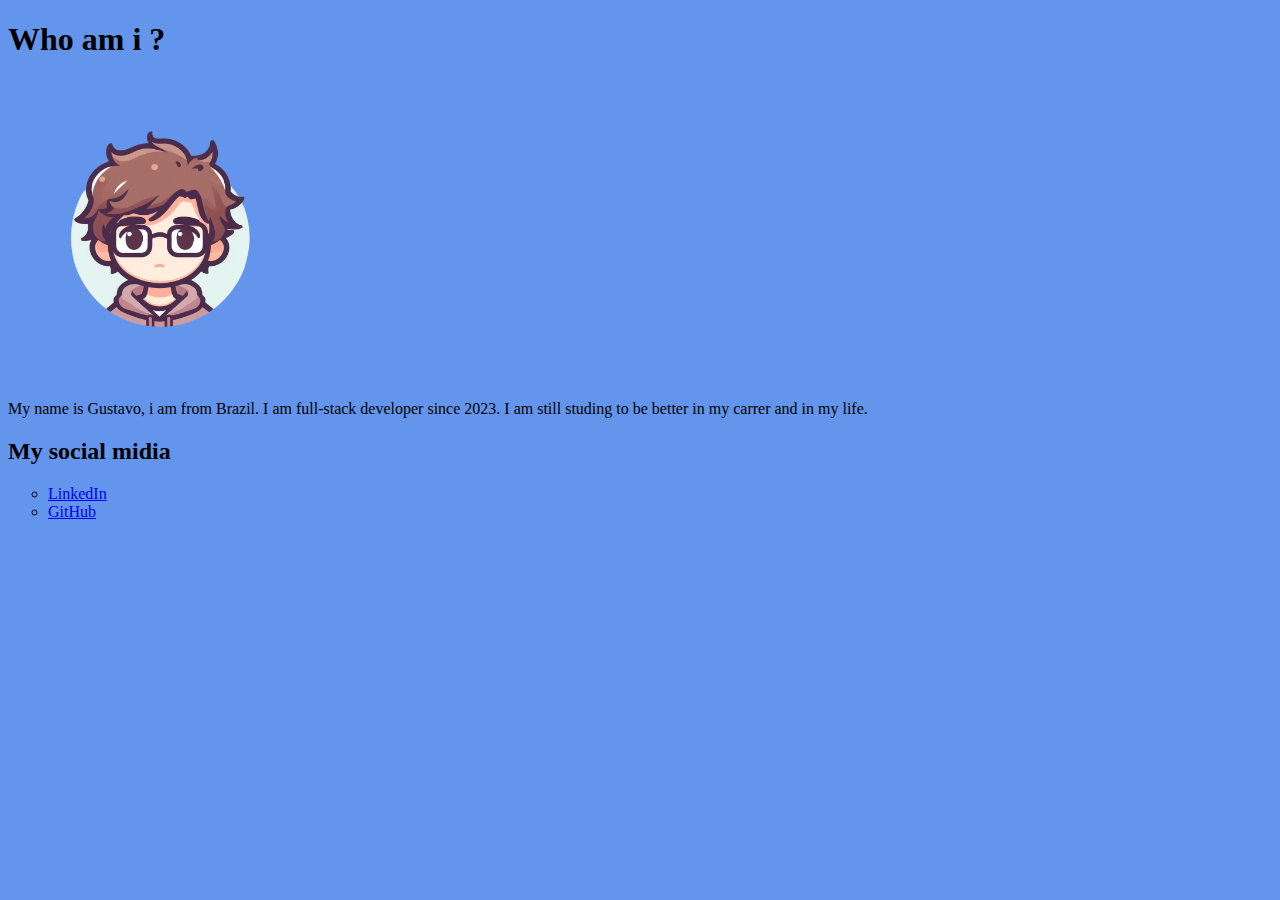
<file: simple_profile/index.html>
<!DOCTYPE html>
<html lang="en">
<head>
    <meta charset="UTF-8">
    <meta name="viewport" content="width=device-width, initial-scale=1.0">
    <link rel="stylesheet" href="style.css">
    <link rel="shortcut icon" href="/images/Aha-Soft-Free-Large-Boss-Admin.ico" type="image/x-icon">
    <title>Who am i ?</title>
</head>
<body>
    <h1>Who am i ?</h1>
    <img class="img" src="/images/logo-removebg.png" alt="cartoon of my self">
    <p>My name is Gustavo, i am from Brazil. I am full-stack developer since 2023. I am still studing to be better in my carrer and in my life.</p>
    <h2>My social midia</h2>
    <ul type="circle">
        <li><a href="https://www.linkedin.com/in/gustavo-rocha-full-stack-developer/" rel="external" target="_blank">LinkedIn</a></li>
        <li><a href="https://github.com/Gus303" rel="external" target="_blank">GitHub</a></li>
    </ul>
</body>
</html>
</file>
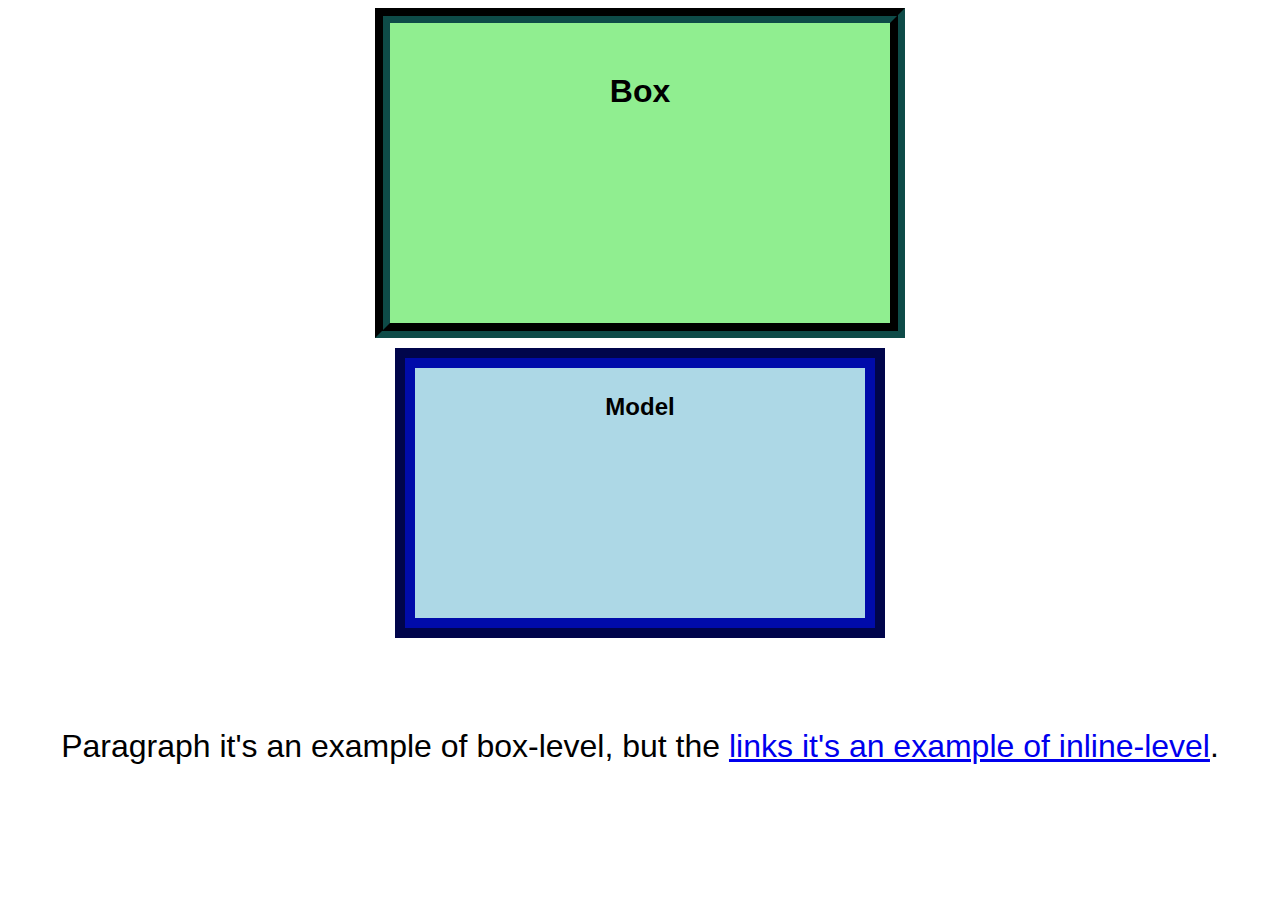
<file: CSS/test_10/index.html>
<!DOCTYPE html>
<html lang="en">
<head>
    <meta charset="UTF-8">
    <meta name="viewport" content="width=device-width, initial-scale=1.0">
    <link rel="stylesheet" href="style.css">
    <link rel="shortcut icon" href="/images/favicon.ico" type="image/x-icon">
    <title>Box Model</title>
</head>
<body>
    <!-- 
        BOX-LEVEL is a a type of tag that creates a box that separates tags by a hole line between them
        some tags:
        <div>
        <h1,2,3,4,5,6>
        <p>
        <main>
        <header>
        <nav>
        <article>
        <aside>
        <footer>
        <form>
        <video>
     -->
    <!--
        INLINE-LEVEL is a type of tag that separates tags by a box, but stay in the same line
        some tags:
        <span>
        <a>
        <code>
        <small>
        <strong>
        <em>
        <sup>
        <sub>
        <label>
        <button>
        <input>
        <select>
      -->
<h1>Box</h1>
<h2>Model</h2>
<p>Paragraph it's an example of box-level, but the <a href="#">links it's an example of inline-level</a>.</p>
</body>
</html>
</file>
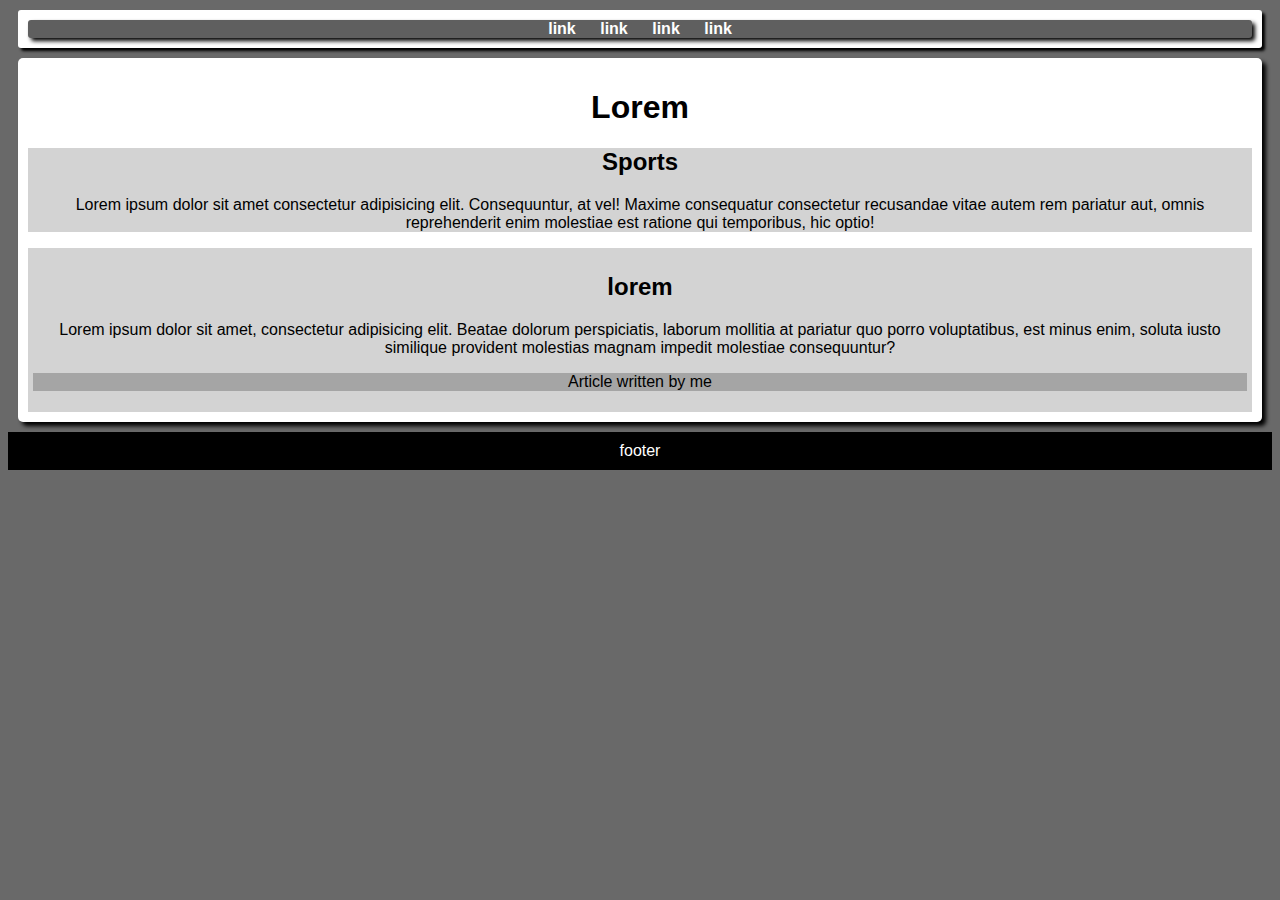
<file: CSS/test_11/index.html>
<!DOCTYPE html>
<html lang="en">
<head>
    <meta charset="UTF-8">
    <meta name="viewport" content="width=device-width, initial-scale=1.0">
    <link rel="shortcut icon" href="/images/favicon.ico" type="image/x-icon">
    <link rel="stylesheet" href="style.css">
    <title>Grouping Tags</title>
</head>
<body>
    <header>
        <!-- the top of your website -->
<nav>
    <!-- navigation bar -->
    <a href="#">link</a>
    <a href="#">link</a>
    <a href="#">link</a>
    <a href="#">link</a>
</nav>
    </header>
    <main>
        <!-- main part of the code -->
<h1>Lorem</h1>
<section id="highlighted">
<h2>Sports</h2>
<p>Lorem ipsum dolor sit amet consectetur adipisicing elit. Consequuntur, at vel! Maxime consequatur consectetur recusandae vitae autem rem pariatur aut, omnis reprehenderit enim molestiae est ratione qui temporibus, hic optio!</p>
</section>
<!-- sections :/ -->
<section id="news">
    <article>
        <h2>lorem</h2>
        <p>Lorem ipsum dolor sit amet, consectetur adipisicing elit. Beatae dolorum perspiciatis, laborum mollitia at pariatur quo porro voluptatibus, est minus enim, soluta iusto similique provident molestias magnam impedit molestiae consequuntur?</p>
        <aside>
            <p>Article written by me</p>    
        </aside>
    </article>
</section>
    </main>
    <footer>
        <p>footer</p>
    </footer>
</body>
</html>
</file>
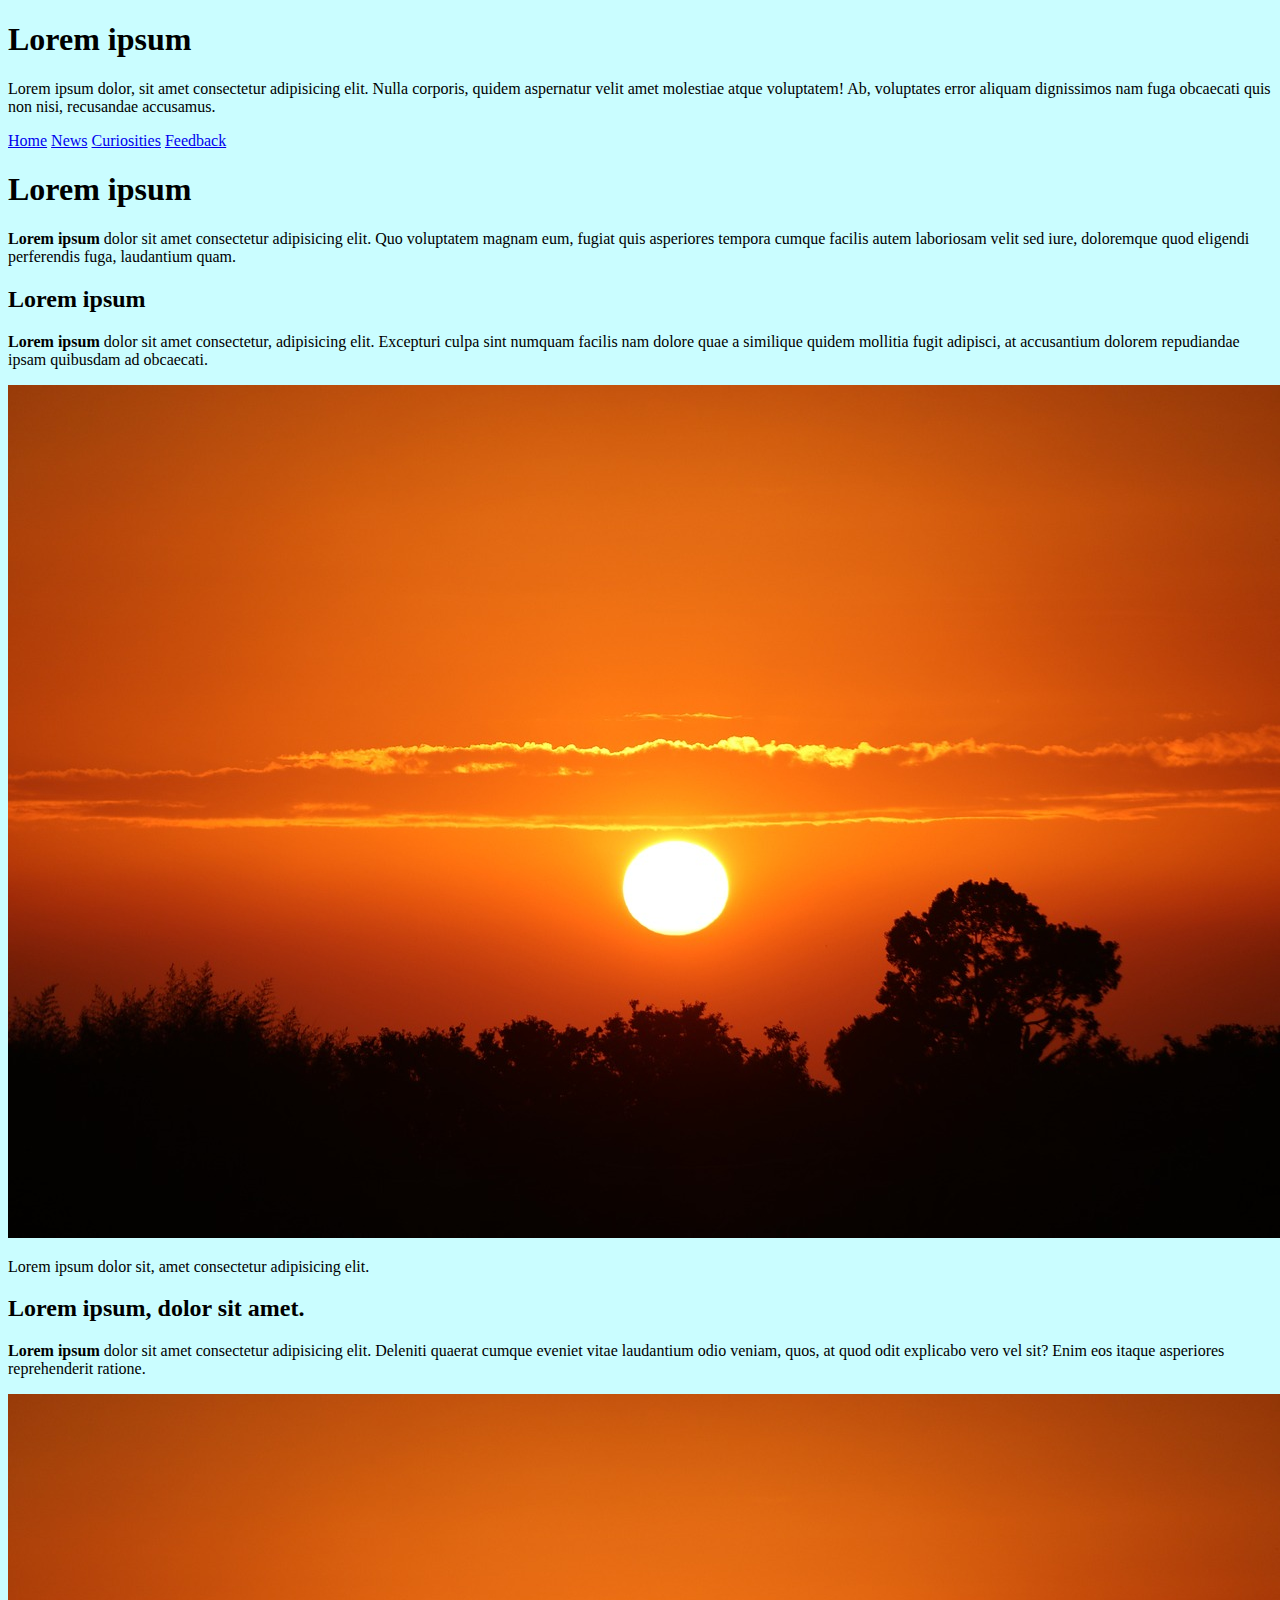
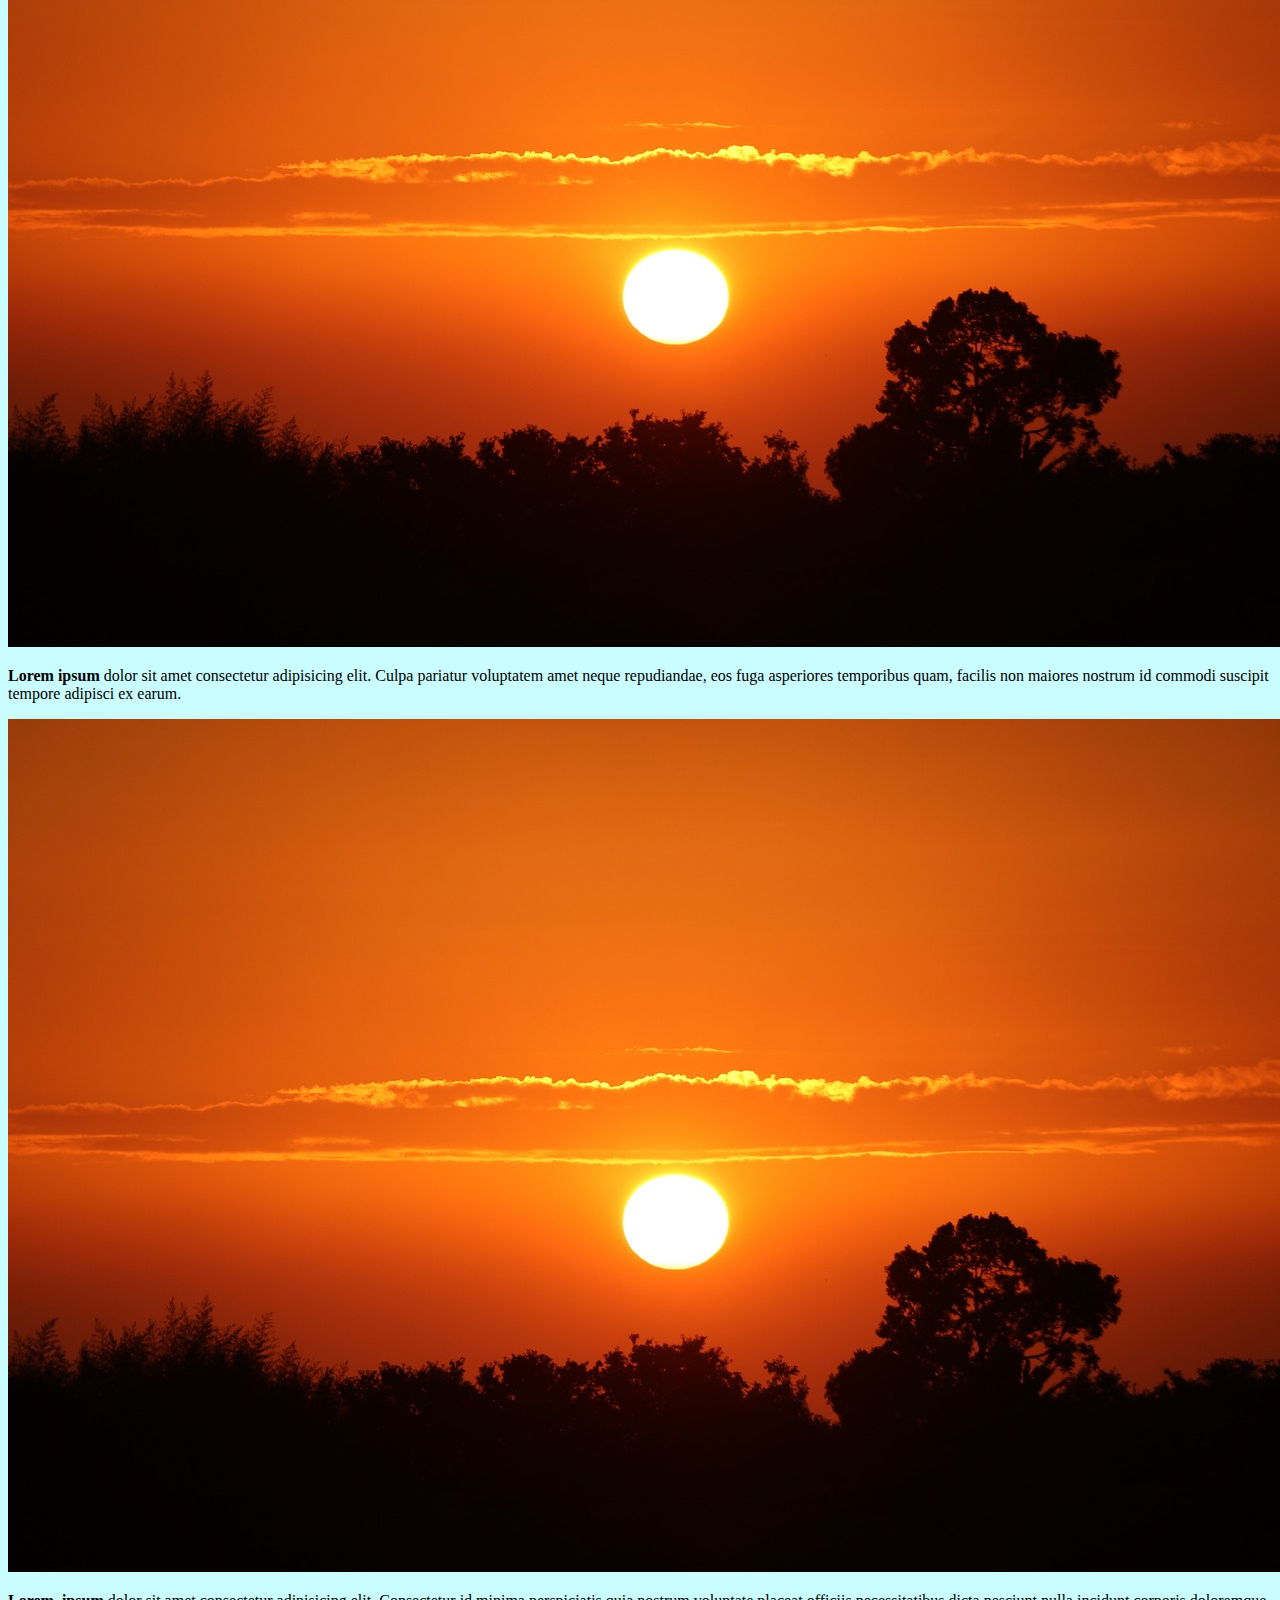
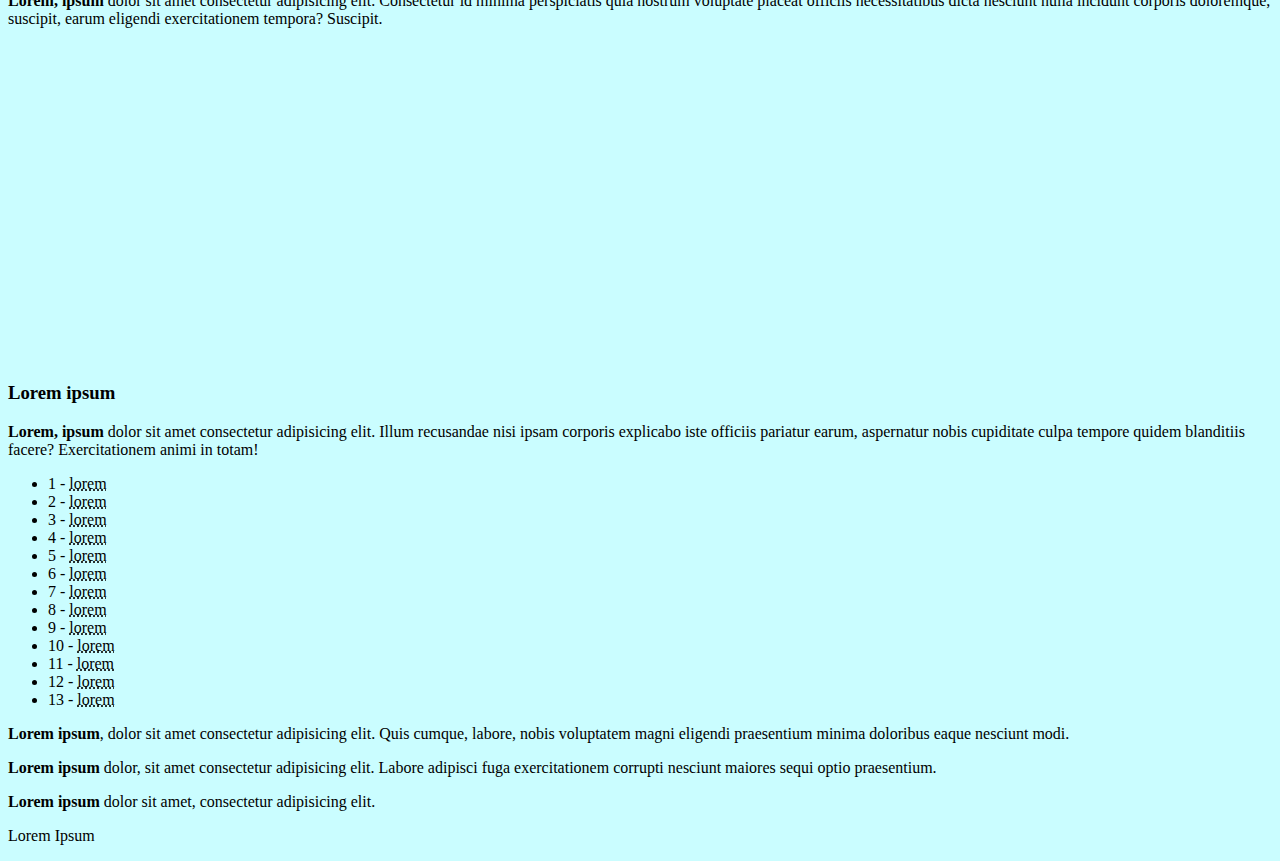
<file: CSS/test_12/index.html>
<!DOCTYPE html>
<html lang="en">
<head>
    <meta charset="UTF-8">
    <meta name="viewport" content="width=device-width, initial-scale=1.0">
    <link rel="stylesheet" href="style.css">
    <link rel="shortcut icon" href="/images/favicon.ico" type="image/x-icon">
    <title>Android</title>
</head>
<body>
    <header>
        <h1>Lorem ipsum</h1>
        <p>Lorem ipsum dolor, sit amet consectetur adipisicing elit. Nulla corporis, quidem aspernatur velit amet molestiae atque voluptatem! Ab, voluptates error aliquam dignissimos nam fuga obcaecati quis non nisi, recusandae accusamus.</p>
    </header>
    <nav>
        <a href="#">Home</a>
        <a href="#">News</a>
        <a href="#">Curiosities</a>
        <a href="#">Feedback</a>
    </nav>
    <main>
        <article>
            <h1>Lorem ipsum</h1>

            <p><strong>Lorem ipsum</strong> dolor sit amet consectetur adipisicing elit. Quo voluptatem magnam eum, fugiat quis asperiores tempora cumque facilis autem laboriosam velit sed iure, doloremque quod eligendi perferendis fuga, laudantium quam.</p>

            <h2>Lorem ipsum</h2>

            <p><strong>Lorem ipsum</strong> dolor sit amet consectetur, adipisicing elit. Excepturi culpa sint numquam facilis nam dolore quae a similique quidem mollitia fugit adipisci, at accusantium dolorem repudiandae ipsam quibusdam ad obcaecati.</p>

            <img src="/images/paisagem.jpg" alt="img">

            <p>Lorem ipsum dolor sit, amet consectetur adipisicing elit.</p>

            <h2>Lorem ipsum, dolor sit amet.</h2>

            <p><strong>Lorem ipsum</strong> dolor sit amet consectetur adipisicing elit. Deleniti quaerat cumque eveniet vitae laudantium odio veniam, quos, at quod odit explicabo vero vel sit? Enim eos itaque asperiores reprehenderit ratione.</p>

            <img src="/images/paisagem.jpg" alt="img">

            <p><strong>Lorem ipsum</strong> dolor sit amet consectetur adipisicing elit. Culpa pariatur voluptatem amet neque repudiandae, eos fuga asperiores temporibus quam, facilis non maiores nostrum id commodi suscipit tempore adipisci ex earum.</p>

            <img src="/images/paisagem.jpg" alt="img">

            <p><strong>Lorem, ipsum</strong> dolor sit amet consectetur adipisicing elit. Consectetur id minima perspiciatis quia nostrum voluptate placeat officiis necessitatibus dicta nesciunt nulla incidunt corporis doloremque, suscipit, earum eligendi exercitationem tempora? Suscipit.</p>

            <iframe width="560" height="315" src="https://www.youtube.com/embed/WQmGwmc-XUY?si=ZtcvoWNdiBRgyJrf" title="YouTube video player" frameborder="0" allow="accelerometer; autoplay; clipboard-write; encrypted-media; gyroscope; picture-in-picture; web-share" referrerpolicy="strict-origin-when-cross-origin" allowfullscreen></iframe>

            <aside>
                <h3>Lorem ipsum</h3>

                <p><strong>Lorem, ipsum</strong> dolor sit amet consectetur adipisicing elit. Illum recusandae nisi ipsam corporis explicabo iste officiis pariatur earum, aspernatur nobis cupiditate culpa tempore quidem blanditiis facere? Exercitationem animi in totam!</p>

                <ul>
                    <li>1 - <abbr title="ipsum">lorem</abbr></li>
                    <li>2 - <abbr title="ipsum">lorem</abbr></li>
                    <li>3 - <abbr title="ipsum">lorem</abbr></li>
                    <li>4 - <abbr title="ipsum">lorem</abbr></li>
                    <li>5 - <abbr title="ipsum">lorem</abbr></li>
                    <li>6 - <abbr title="ipsum">lorem</abbr></li>
                    <li>7 - <abbr title="ipsum">lorem</abbr></li>
                    <li>8 - <abbr title="ipsum">lorem</abbr></li>
                    <li>9 - <abbr title="ipsum">lorem</abbr></li>
                    <li>10 - <abbr title="ipsum">lorem</abbr></li>
                    <li>11 - <abbr title="ipsum">lorem</abbr></li>
                    <li>12 - <abbr title="ipsum">lorem</abbr></li>
                    <li>13 - <abbr title="ipsum">lorem</abbr></li>
                </ul>

                <p><strong>Lorem ipsum</strong>, dolor sit amet consectetur adipisicing elit. Quis cumque, labore, nobis voluptatem magni eligendi praesentium minima doloribus eaque nesciunt modi.</p>

                <p><strong>Lorem ipsum</strong> dolor, sit amet consectetur adipisicing elit. Labore adipisci fuga exercitationem corrupti nesciunt maiores sequi optio praesentium.</p>
            </aside>

            <p><strong>Lorem ipsum</strong> dolor sit amet, consectetur adipisicing elit. </p>
        </article>
    </main>

    <footer>
        <p>Lorem Ipsum</p>
    </footer>

</body>
</html>
</file>
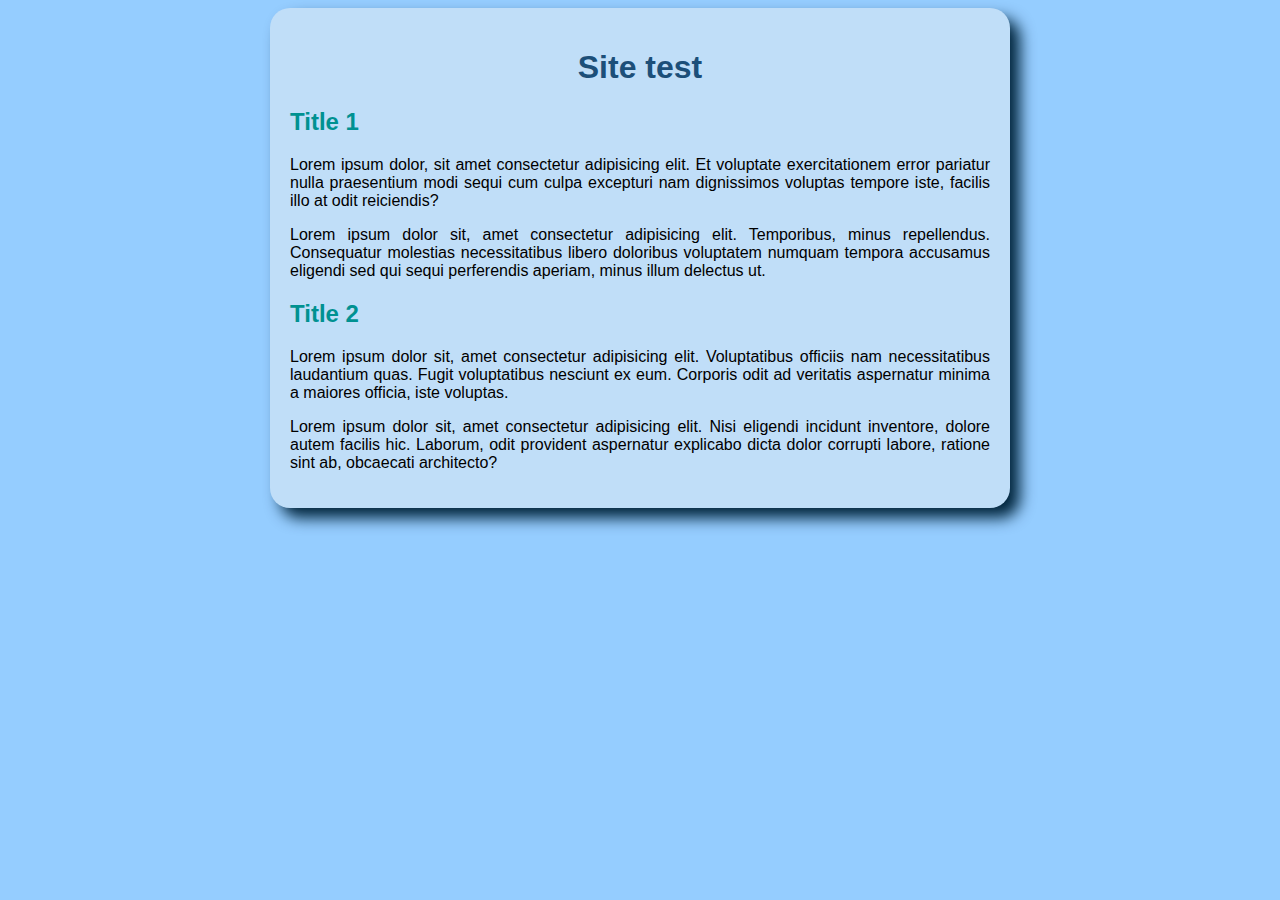
<file: CSS/test_2/index.html>
<!DOCTYPE html>
<html lang="en">
<head>
    <meta charset="UTF-8">
    <meta name="viewport" content="width=device-width, initial-scale=1.0">
    <link rel="stylesheet" href="style.css">
    <link rel="shortcut icon" href="/images/favicon.ico" type="image/x-icon">
    <title>Site test</title>
</head>
<body>
    <main>
        <h1>Site test</h1>
        <h2>Title 1</h2>
        <p>Lorem ipsum dolor, sit amet consectetur adipisicing elit. Et voluptate exercitationem error pariatur nulla praesentium modi sequi cum culpa excepturi nam dignissimos voluptas tempore iste, facilis illo at odit reiciendis?</p>
        <p>Lorem ipsum dolor sit, amet consectetur adipisicing elit. Temporibus, minus repellendus. Consequatur molestias necessitatibus libero doloribus voluptatem numquam tempora accusamus eligendi sed qui sequi perferendis aperiam, minus illum delectus ut.</p>
        <h2>Title 2</h2>
        <p>Lorem ipsum dolor sit, amet consectetur adipisicing elit. Voluptatibus officiis nam necessitatibus laudantium quas. Fugit voluptatibus nesciunt ex eum. Corporis odit ad veritatis aspernatur minima a maiores officia, iste voluptas.</p>
        <p>Lorem ipsum dolor sit, amet consectetur adipisicing elit. Nisi eligendi incidunt inventore, dolore autem facilis hic. Laborum, odit provident aspernatur explicabo dicta dolor corrupti labore, ratione sint ab, obcaecati architecto?</p>
    </main>

</body>
</html>
</file>
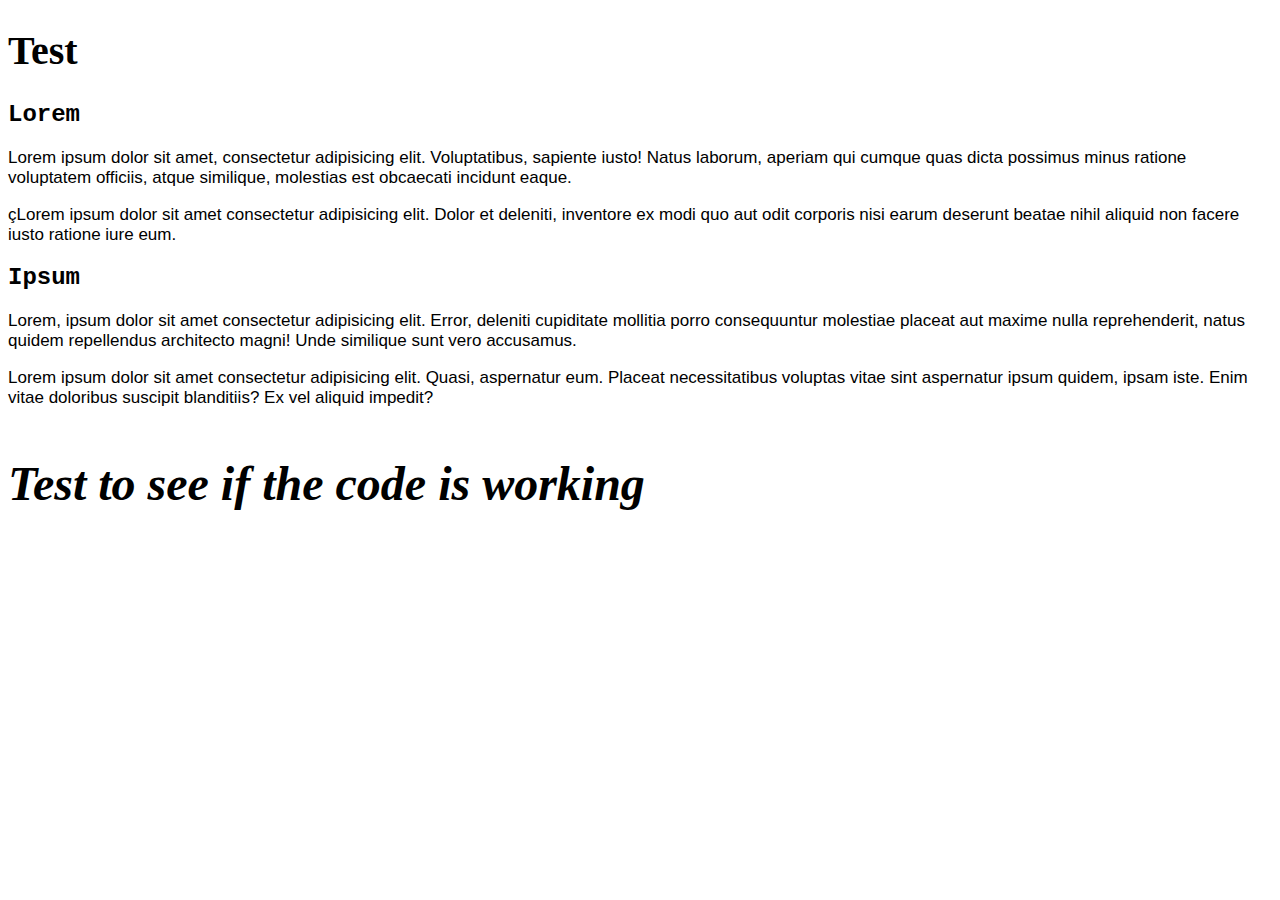
<file: CSS/test_3/index.html>
<!DOCTYPE html>
<html lang="en">
<head>
    <meta charset="UTF-8">
    <meta name="viewport" content="width=device-width, initial-scale=1.0">
    <link rel="shortcut icon" href="/images/favicon.ico" type="image/x-icon">
    <link rel="stylesheet" href="style.css">
    <title>Font family</title>
</head>
<body>
    <h1>Test</h1>
    <h2>Lorem</h2>
    <p>Lorem ipsum dolor sit amet, consectetur adipisicing elit. Voluptatibus, sapiente iusto! Natus laborum, aperiam qui cumque quas dicta possimus minus ratione voluptatem officiis, atque similique, molestias est obcaecati incidunt eaque.</p>
    <p>çLorem ipsum dolor sit amet consectetur adipisicing elit. Dolor et deleniti, inventore ex modi quo aut odit corporis nisi earum deserunt beatae nihil aliquid non facere iusto ratione iure eum.</p>
    <h2>Ipsum</h2>
    <p>Lorem, ipsum dolor sit amet consectetur adipisicing elit. Error, deleniti cupiditate mollitia porro consequuntur molestiae placeat aut maxime nulla reprehenderit, natus quidem repellendus architecto magni! Unde similique sunt vero accusamus.</p>
    <p>Lorem ipsum dolor sit amet consectetur adipisicing elit. Quasi, aspernatur eum. Placeat necessitatibus voluptas vitae sint aspernatur ipsum quidem, ipsam iste. Enim vitae doloribus suscipit blanditiis? Ex vel aliquid impedit?</p>
    <h3>Test to see if the code is working</h3>
</body>
</html>
</file>
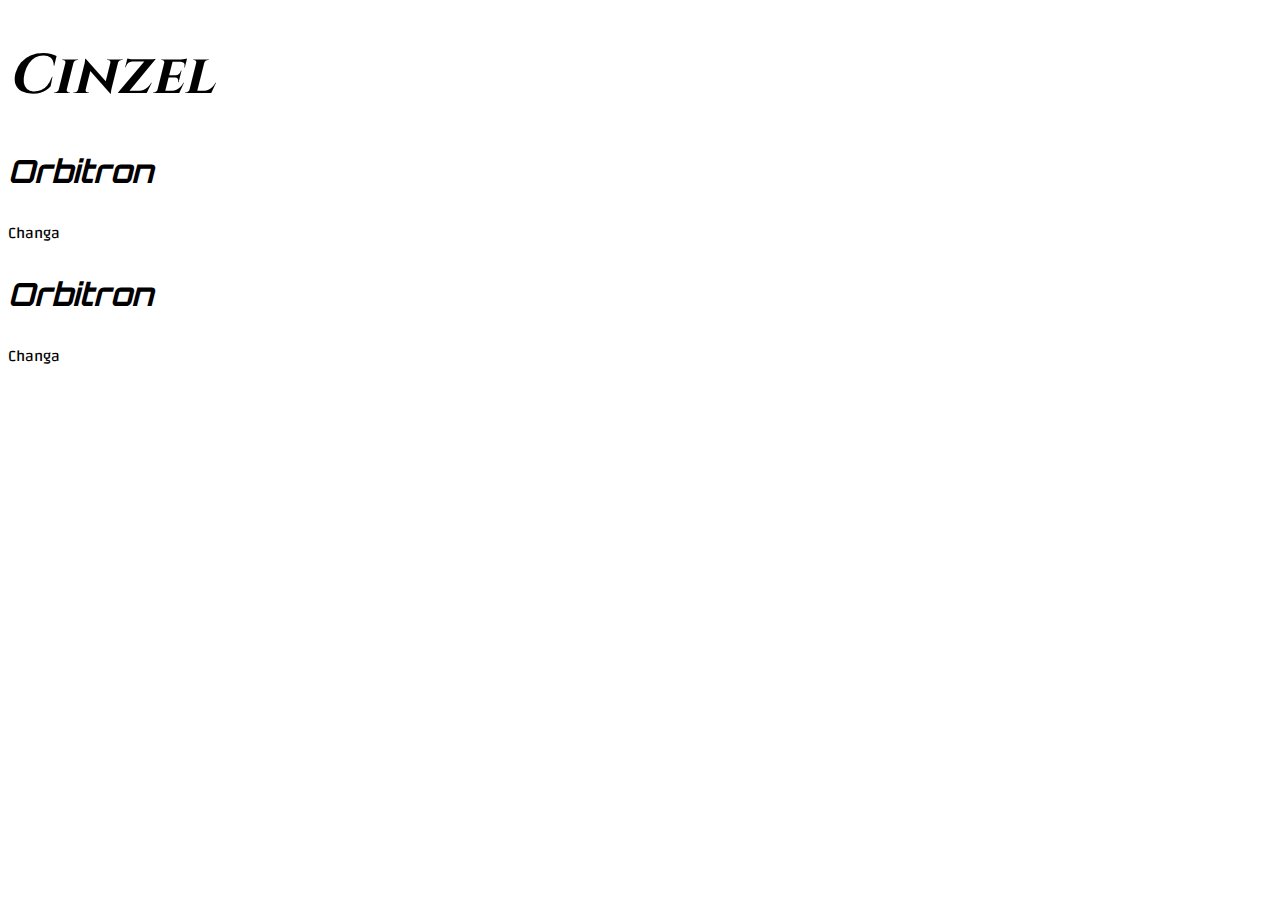
<file: CSS/test_4/index.html>
<!DOCTYPE html>
<html lang="en">
<head>
    <meta charset="UTF-8">
    <meta name="viewport" content="width=device-width, initial-scale=1.0">
    <link rel="stylesheet" href="style.css">
    <link rel="shortcut icon" href="/images/favicon.ico" type="image/x-icon">
    <title>External fonts</title>
</head>
<body>
    <h1>Cinzel</h1>
    <h2>Orbitron</h2>
    <p>Changa</p>
    <h2>Orbitron</h2>
    <p>Changa</p>
</body>
</html>
</file>
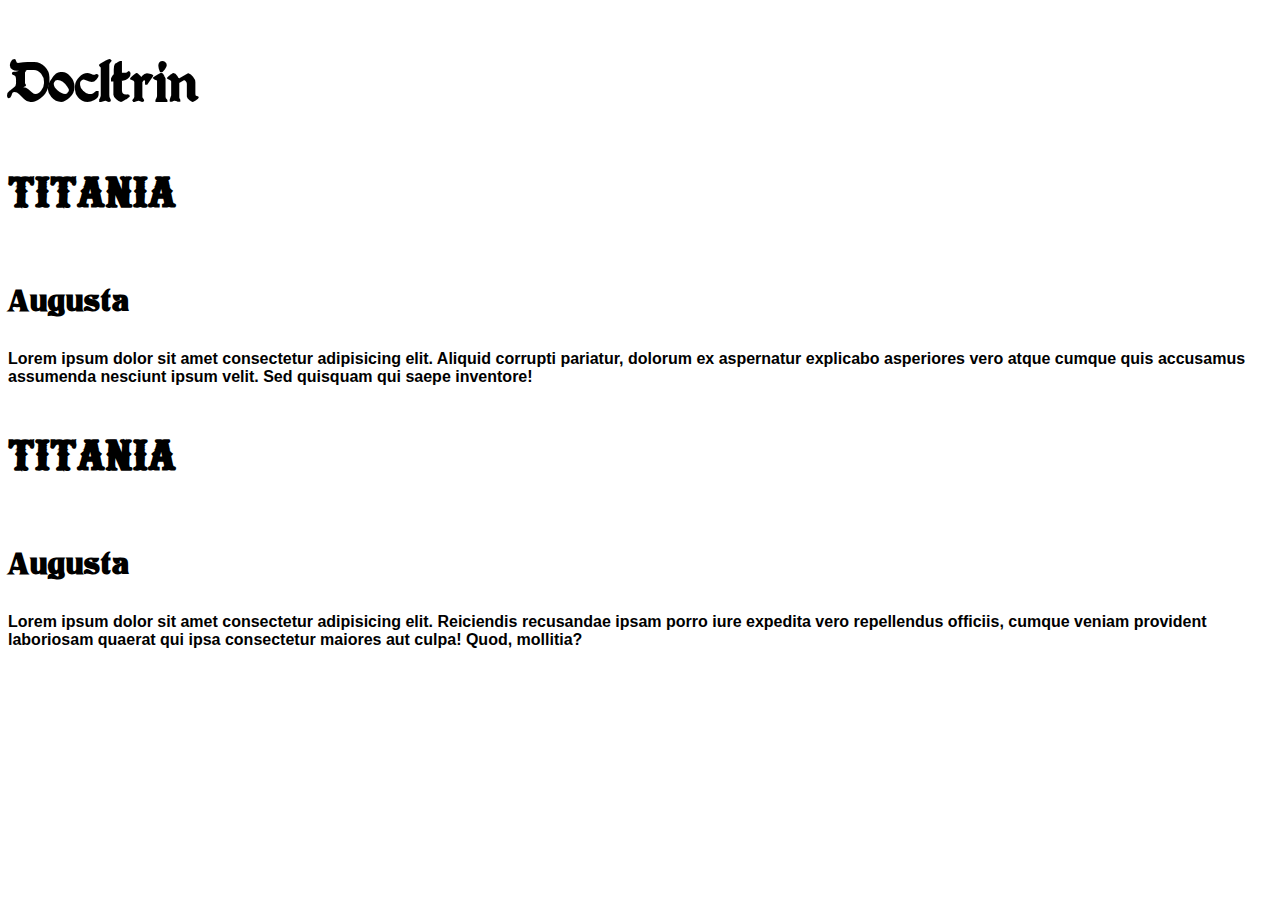
<file: CSS/test_5/index.html>
<!DOCTYPE html>
<html lang="en">
<head>
    <meta charset="UTF-8">
    <meta name="viewport" content="width=device-width, initial-scale=1.0">
    <link rel="stylesheet" href="style.css">
    <link rel="shortcut icon" href="/images/favicon.ico" type="image/x-icon">
    <title>Donwloaded fonts</title>
</head>
<body>
    <h1>Docltrin</h1>
    <h2>Titania</h2>
    <h3>Augusta</h3>
    <p>Lorem ipsum dolor sit amet consectetur adipisicing elit. Aliquid corrupti pariatur, dolorum ex aspernatur explicabo asperiores vero atque cumque quis accusamus assumenda nesciunt ipsum velit. Sed quisquam qui saepe inventore!</p>
    <h2>Titania</h2>
    <h3>Augusta</h3>
    <p>Lorem ipsum dolor sit amet consectetur adipisicing elit. Reiciendis recusandae ipsam porro iure expedita vero repellendus officiis, cumque veniam provident laboriosam quaerat qui ipsa consectetur maiores aut culpa! Quod, mollitia?</p>
</body>
</html>
</file>
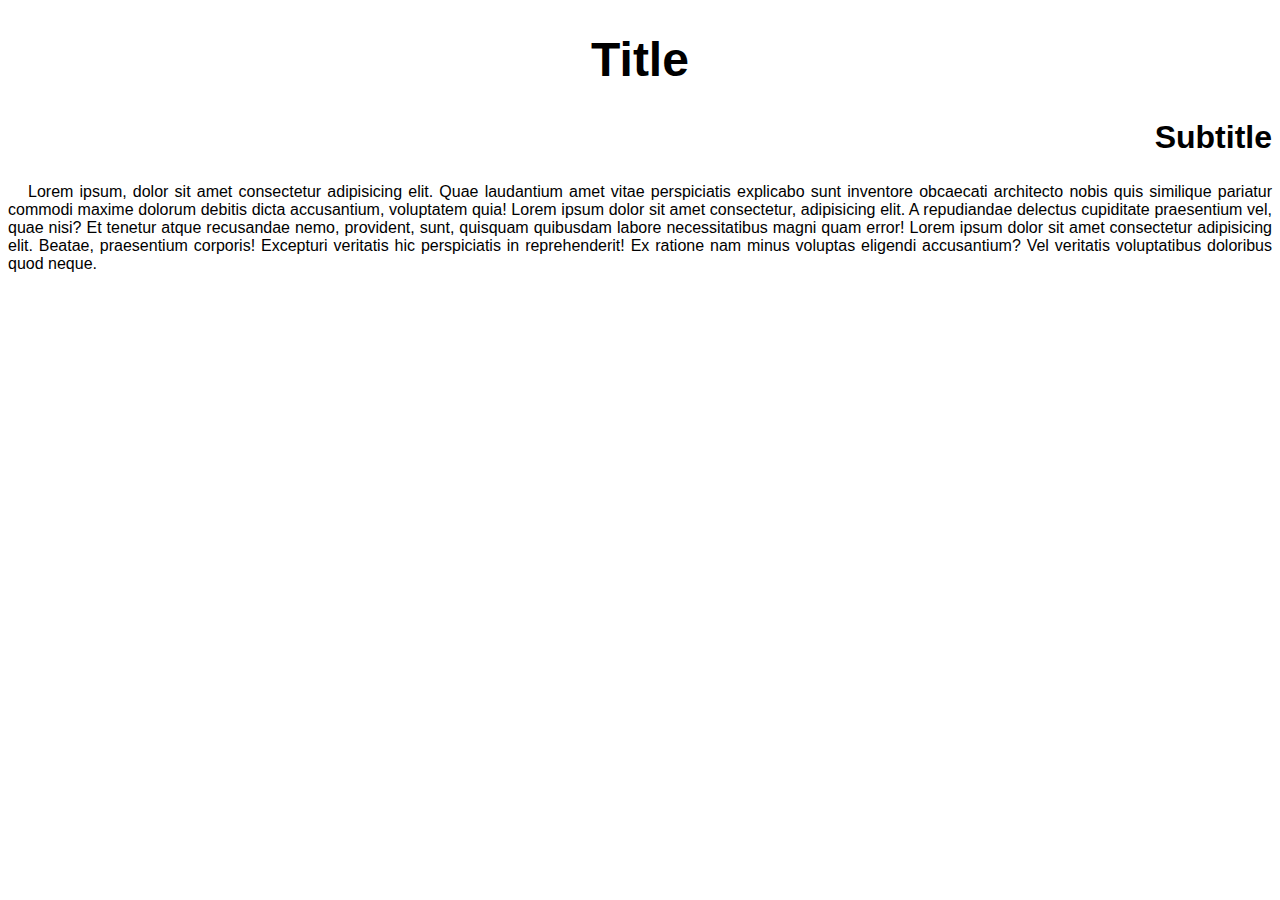
<file: CSS/test_6/index.html>
<!DOCTYPE html>
<html lang="en">
<head>
    <meta charset="UTF-8">
    <meta name="viewport" content="width=device-width, initial-scale=1.0">
    <link rel="stylesheet" href="style.css">
    <link rel="shortcut icon" href="/images/favicon.ico" type="image/x-icon">
    <title>Align</title>
</head>
<body>
    <h1>Title</h1>
    <h2>Subtitle</h2>
    <p>Lorem ipsum, dolor sit amet consectetur adipisicing elit. Quae laudantium amet vitae perspiciatis explicabo sunt inventore obcaecati architecto nobis quis similique pariatur commodi maxime dolorum debitis dicta accusantium, voluptatem quia! Lorem ipsum dolor sit amet consectetur, adipisicing elit. A repudiandae delectus cupiditate praesentium vel, quae nisi? Et tenetur atque recusandae nemo, provident, sunt, quisquam quibusdam labore necessitatibus magni quam error! Lorem ipsum dolor sit amet consectetur adipisicing elit. Beatae, praesentium corporis! Excepturi veritatis hic perspiciatis in reprehenderit! Ex ratione nam minus voluptas eligendi accusantium? Vel veritatis voluptatibus doloribus quod neque.</p>
</body>
</html>
</file>
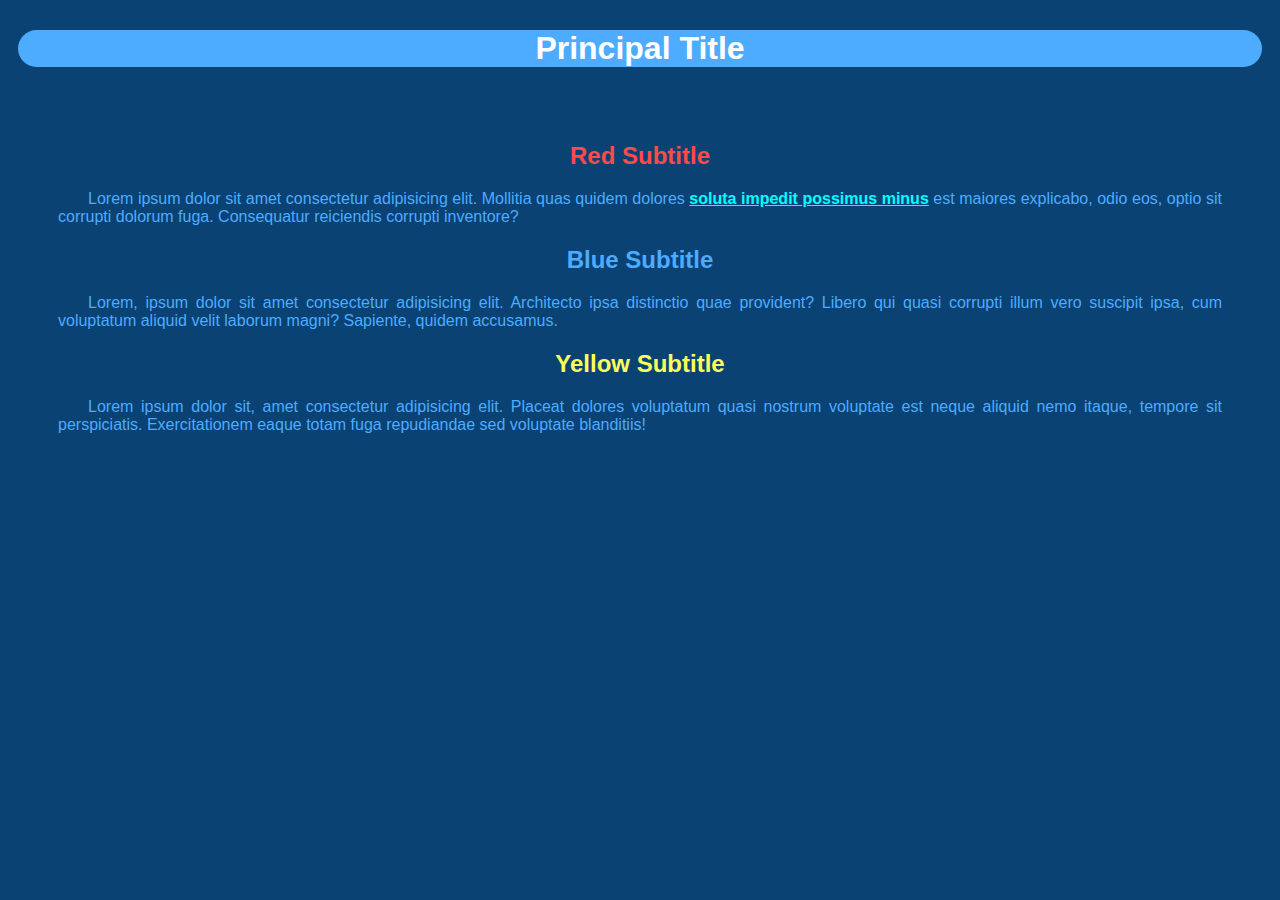
<file: CSS/test_7/index.html>
<!DOCTYPE html>
<html lang="en">
<head>
    <meta charset="UTF-8">
    <meta name="viewport" content="width=device-width, initial-scale=1.0">
    <link rel="stylesheet" href="style.css">
    <link rel="shortcut icon" href="/images/favicon.ico" type="image/x-icon">
    <title>ID and Class</title>
</head>
<body>
    <h1 id="mt">Principal Title</h1>
    <!-- Only use one ID in your code, use CLASS if you will use in other tags -->
    <h2 class="fst">Red Subtitle</h2>
    <p class="np">Lorem ipsum dolor sit amet consectetur adipisicing elit. Mollitia quas quidem dolores <span class="dp">soluta impedit possimus minus</span> est maiores explicabo, odio eos, optio sit corrupti dolorum fuga. Consequatur reiciendis corrupti inventore?</p>
    <h2 class="sst">Blue Subtitle</h2>
    <p class="np">Lorem, ipsum dolor sit amet consectetur adipisicing elit. Architecto ipsa distinctio quae provident? Libero qui quasi corrupti illum vero suscipit ipsa, cum voluptatum aliquid velit laborum magni? Sapiente, quidem accusamus.</p>
    <h2 class="tst">Yellow Subtitle</h2>
    <p class="np">Lorem ipsum dolor sit, amet consectetur adipisicing elit. Placeat dolores voluptatum quasi nostrum voluptate est neque aliquid nemo itaque, tempore sit perspiciatis. Exercitationem eaque totam fuga repudiandae sed voluptate blanditiis!</p>
</body>
</html>
</file>
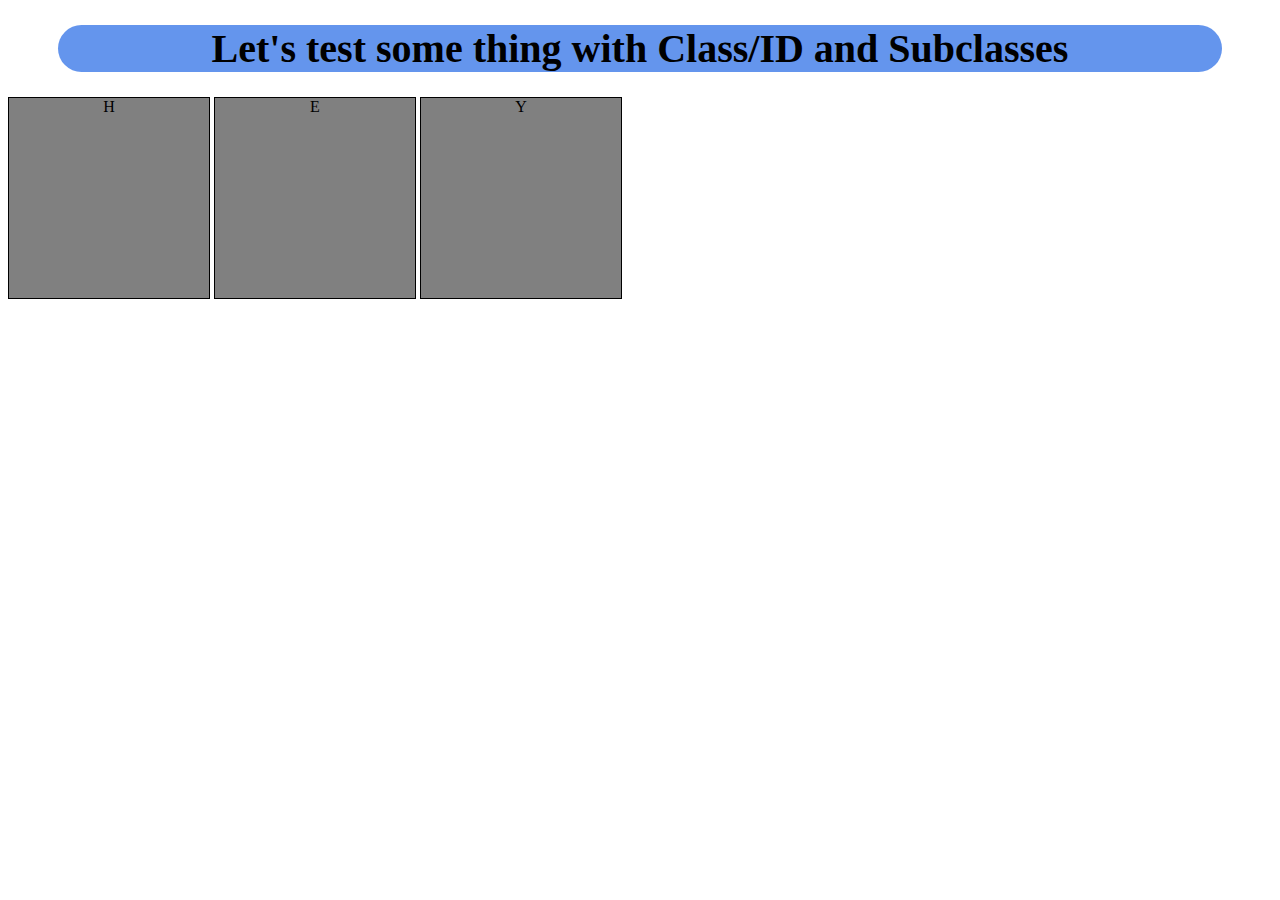
<file: CSS/test_8/index.html>
<!DOCTYPE html>
<html lang="en">
<head>
    <meta charset="UTF-8">
    <meta name="viewport" content="width=device-width, initial-scale=1.0">
    <link rel="stylesheet" href="style.css">
    <link rel="shortcut icon" href="/images/favicon.ico" type="image/x-icon">
    <title>Class</title>
</head>
<body>
    <h1>Let's test some thing with Class/ID and Subclasses</h1>
    <div id="div1">H
        <p>How</p>
    </div>
    <div id="div2">E
        <p>are</p>
    </div>
    <div id="div3">Y
        <p>you ?</p>
    </div>
</body>
</html>
</file>
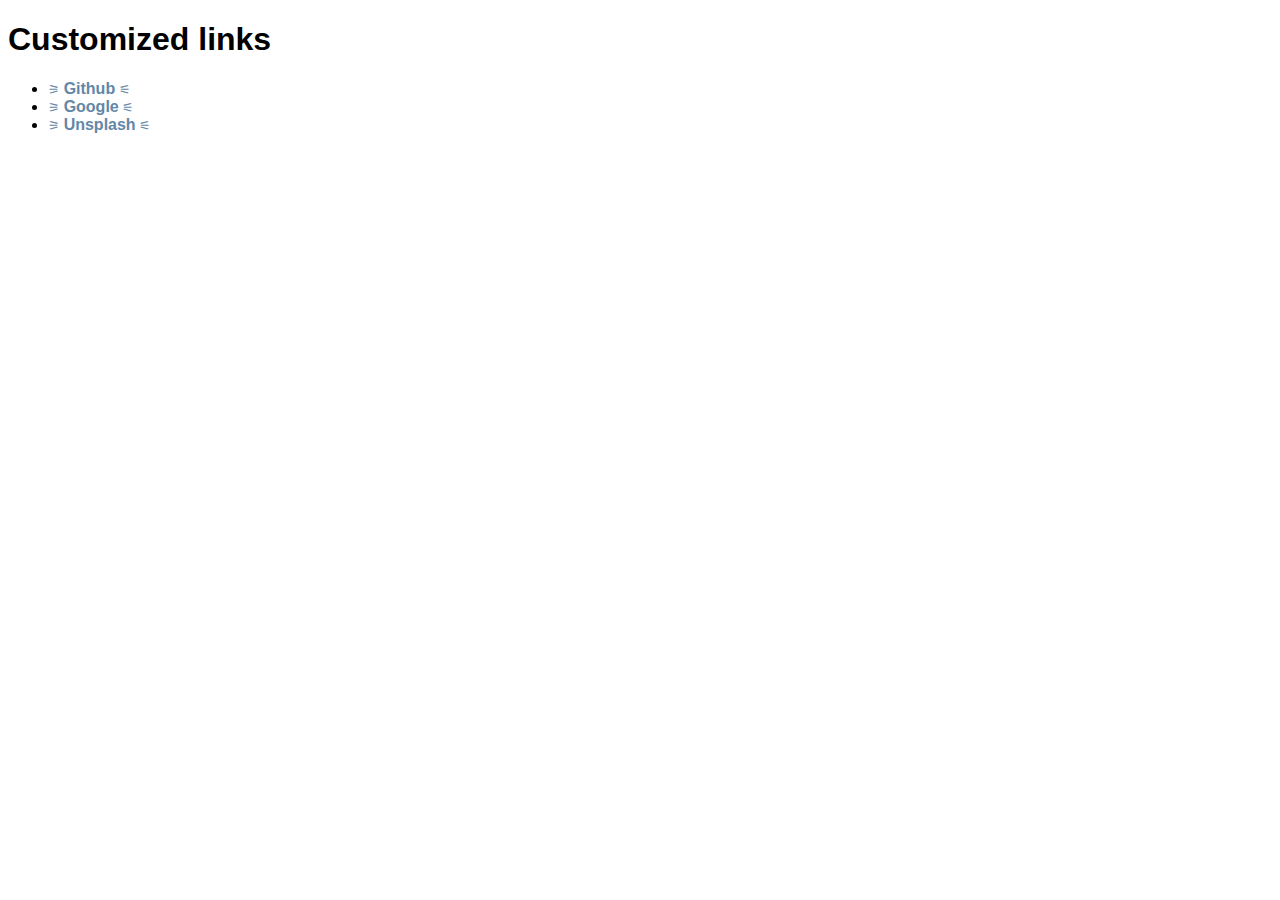
<file: CSS/test_9/index.html>
<!DOCTYPE html>
<html lang="en">
<head>
    <meta charset="UTF-8">
    <meta name="viewport" content="width=device-width, initial-scale=1.0">
    <link rel="stylesheet" href="style.css">
    <link rel="shortcut icon" href="/images/favicon.ico" type="image/x-icon">
    <title>Document</title>
</head>
<body>
    <h1>Customized links</h1>
    <ul>
        <li><a href="https://github.com/Gus303" target="_blank">Github</a></li>
        <li><a href="https://www.google.com/" target="_blank">Google</a></li>
        <li><a href="https://unsplash.com/" target="_blank">Unsplash</a></li>
    </ul>
</body>
</html>
</file>
<file: simple_profile/style.css>
body{
    background-color: cornflowerblue;
}
.img{
    height: 300px;;
}
</file>
<file: CSS/test_10/style.css>
@charset "UTF-8";
body{
    font-family: Arial, Helvetica, sans-serif;
}
h1{
    text-align: center;

    background-color: lightgreen;

    height: 200px;
    width: 400px;

    border: 15px groove rgb(14, 75, 72);   

    padding: 50px; 

    margin: auto;
}
h2{
    text-align: center;

    background-color: lightblue;

    height: 200px;
    width: 400px;

    border: 10px solid rgb(0, 11, 170);

    padding: 25px;

    outline: 10px solid rgb(0, 5, 75);

    margin-left: auto;
    margin-right: auto;
    margin-top: 20px;
}
p{
    text-align: center;
    
     font-size: 2em;

    margin-top: 100px;    
}
</file>
<file: CSS/test_11/style.css>
@charset "UTF-8";
body{
    font-family: Arial, Helvetica, sans-serif;
    background-color: dimgray;
}
header{
    background-color: white;
    padding: 10px;
    margin: 10px;
    border-radius: 3px;
    box-shadow: 3px 3px 3px black;
    
}
 
nav{
    background-color: rgb(95, 95, 95);
    text-align: center;
    border-radius: 3px;
    box-shadow: 3px 3px 4px black;
}

nav > a{
    text-decoration: none;
    color: white;
    font-weight: bold;
    margin-right: 10px;
    margin-left: 10px;
}

main{
    text-align: center;
    background-color: white;
    padding: 10px;
    margin: 10px;
    border-radius: 5px;
    box-shadow: 4px 4px 4px black;
}

#highlighted{
    background-color: lightgrey;
}

article{
    background-color: lightgray;
    padding: 5px;
}

article > aside{
    background-color: rgb(165, 165, 165);
}

footer{
    background-color: black;
    color: white;
    text-align: center;
    padding: 10px;
    margin: 0px;
}
footer > p{
    margin: 0;
}
</file>
<file: CSS/test_12/style.css>
@charset "UTF-8";

body{
    background-color: rgb(202, 253, 255);
}
</file>
<file: CSS/test_2/style.css>
@charset "UTF-8";
*{
    font-family: Arial, Helvetica, sans-serif;
    /* height: 100%; */
}

body{
    background-color: #95cdff;

}

main {
    background-color: rgb(192, 222, 248);
    border-radius: 20px;
    box-shadow: 10px 10px 15px rgb(0, 37, 61);
    width: 700px;
    padding: 20px;
    margin: auto;
}

h1{
    text-align: center;
color: rgb(28, 79, 121);
}

h2{
color: rgb(0, 145, 145);
}

p {
    text-align: justify;
}
</file>
<file: CSS/test_3/style.css>
@charset "UTF-8";
h1{
    font-size: 2.5em;
    /* always use em and px to change your font size */
    /* tip: 16px,almost every time,= 1em */
    font-family: Georgia, 'Times New Roman', Times, serif;
    /*  this font family is to fonts with serif + works in all divices  */
}
h2{
    font-size: 1.5em;
    font-family: 'Courier New', Courier, monospace;
     /*  this font family is to fonts with monospace and serif + works in all divices  */
}
p{
    font-size: 17px;
    font-family: Arial, Helvetica, sans-serif;
    /*  this font family is to fonts without serif + works in all divices  */
}
h3{
    /* shorthand font:

    -font-style;font-weight;font-size;font-family
    
*/
font: italic bolder 3em "sans-serif";
}
</file>
<file: CSS/test_4/style.css>
@charset "UTF-8";
@import url('https://fonts.googleapis.com/css2?family=Cinzel:wght@400..900&display=swap');
@import url('https://fonts.googleapis.com/css2?family=Changa:wght@200..800&family=Cinzel:wght@400..900&display=swap');
@import url('https://fonts.googleapis.com/css2?family=Changa:wght@200..800&family=Cinzel:wght@400..900&family=Orbitron:wght@400..900&display=swap');
body {
    
}
h1{
    font: italic bolder 3.5em "Cinzel";
}
h2{
    font:italic bold 2em "Orbitron";
}
p{
    font: 1em "Changa";
}
</file>
<file: CSS/test_5/style.css>
@charset "UTF-8";
/* 
links
@import url(/fonts/augusta/Augusta.ttf);
@import url(/fonts/docktrin/docktrin.ttf);
@import url(/fonts/titania/Titania-Regular.ttf); 
*/
@font-face {
    font-family: augusta;
    src: url(/fonts/augusta/Augusta.ttf) format('truetype');
}
@font-face {
    font-family: docktrin;
    src: url(/fonts/docktrin/docktrin.ttf) format('truetype');
}
@font-face {
    font-family: titania;
    src: url(/fonts/titania/Titania-Regular.ttf) format('truetype');
}
/* types of format()
-opentype (otf)
-truetype (ttf)
-embedded - opentype
-truetype - aat (Apple Advenced Typography)
-svg
 */
 body {
    font-family: Arial, Helvetica, sans-serif;
 }
 h1{
    font-family: augusta, Times, serif;
    font-size: 4em;
 }
 h2{
    font-family: docktrin, Times, serif;
    font-size: 3em;
 }
 h3{
    font-family: titania, Times, serif;
    font-size: 2em;
 }
 p{
    font-weight: bold;
 }
</file>
<file: CSS/test_6/style.css>
@charset "UTF-8";
*{
 font-family: Arial, Helvetica, sans-serif;
}
h1{
    font-size: 3em;
    text-align: center;
}
h2{
    font-size: 2em;
    text-align: right;
}
p{
    text-align: justify;
    text-indent: 20px;
}
</file>
<file: CSS/test_7/style.css>
@charset "UTF-8";
*{
    font-family: Arial, Helvetica, sans-serif;
}
body{
    background-color: #0A4273;
}
#mt{
    font-size: 2em;
    text-align: center;
    border-radius: 2em;
    background-color: #4dacff;
    color: #ffff;
    margin: 30px 10px 75px 10px;
}
.fst{
    text-align: center;
    color: #ff4a4a;
}
.sst{
    text-align: center;
    color: #4dacff;
}
.tst{
    text-align: center;
    color:#fcff5a
}
.np{
    color: #4dacff;
    text-align: justify;
    text-indent: 30px;
    margin: 15px 50px 5px 50px;
}
.dp{
    text-decoration: underline;
    font-weight: bold;
    color: aqua;
}
</file>
<file: CSS/test_8/style.css>
@charset "UTF-8";
h1{
    font-size: 2.5em;
    background-color: cornflowerblue;
    text-align: center;
    margin: 25px 50px 25px 50px;
    border-radius: 25px;
}
div{
    display: inline-block;
    /* we use that to make the things follow a line in format of a block */
    background-color: grey;
    border: 1px solid black;
    text-align: center;
    height: 200px;
    width: 200px;
}
div:hover
/* this subclass is for when you pass your pointer into this div, it make something */
{
background-color: rgb(111, 142, 143);
border: 2px solid rgb(0, 35, 63);
}
div > p{
    display: none;
}
div:hover > p{
    display: block;

}
</file>
<file: CSS/test_9/style.css>
@charset "UTF-8";
body{
    font-family: Arial, Helvetica, sans-serif;
}

a{
    color: rgb(98, 135, 167);
    text-decoration: none;
    font-weight: bold;
}

a:visited{
    color: rgb(255, 133, 133);
}

a:hover{
    color: aqua;
    text-decoration: underline;
}
a:active{
    color: grey;
}

a::before{
content: ' ⚞ ';
text-decoration: none;
font-weight: normal;
font-size: 13px;
}

a::after
/* double ":" is used to subelements */
{
content: ' ⚟ ';
text-decoration: none;
font-weight: normal;
font-size: 13px;
}
</file>
